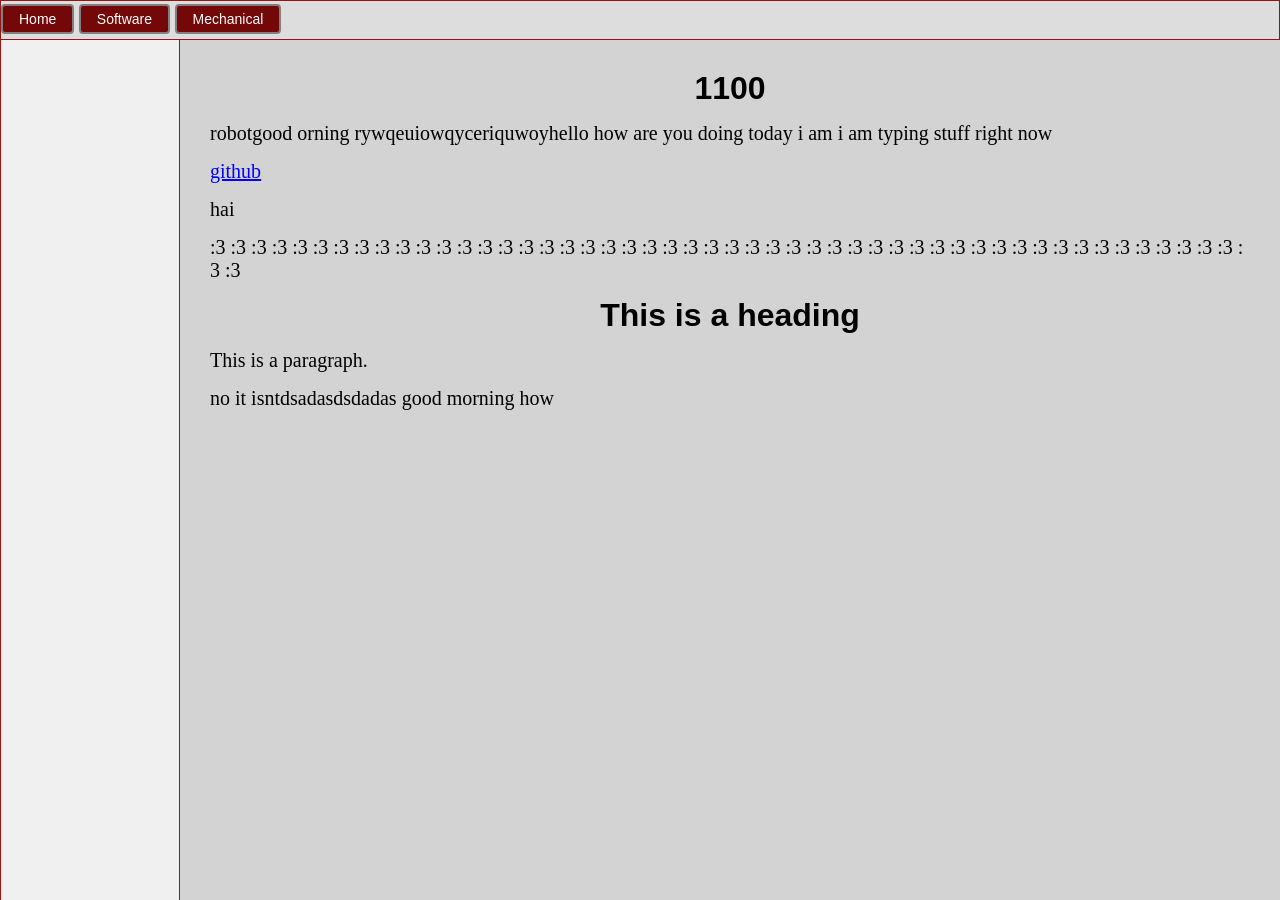
<file: index.html>
<!DOCTYPE html>
<html lang="en">

<head>
  <meta charset="UTF-8">
  <meta name="viewport" content="width=device-width, initial-scale=1.0">
  <title>1100 Resources - Home</title>
  <link rel="stylesheet" href="styles.css">
<style id="gl-editor-styles">
.gl-1 {
  border-top-left-radius: 0px; border-top-right-radius: 0px; border-bottom-right-radius: 0px; border-bottom-left-radius: 0px;
}
.gl-2 {
  color: rgb(255, 36, 36);
}
</style>
</head>

<body>
    <script src="topbar.js"></script>
    <script src="emptySidebar.js"></script>

</body>
<main class="main-content">
    <h1>1100</h1>
    <p>robotgood orning rywqeuiowqyceriquwoyhello how are you doing today i am i am typing stuff right now</p>

    <p><a href="https://github.com/">github</a></p>
    <p>hai</p>

   
    <p class="emoji-line">:3 :3 :3 :3 :3 :3 :3 :3 :3 :3 :3 :3 :3 :3 :3 :3 :3 :3 :3 :3 :3 :3 :3 :3 :3 :3 :3 :3 :3 :3
      :3 :3 :3 :3 :3 :3 :3 :3 :3 :3 :3 :3 :3 :3 :3 :3 :3 :3 :3 :3 :3 :3&nbsp;</p>

    <h1>This is a heading</h1>
    <p>This is a paragraph.</p>
    <p>no it isntdsadasdsdadas good morning how</p>
    
  </main>

</html>
</file>
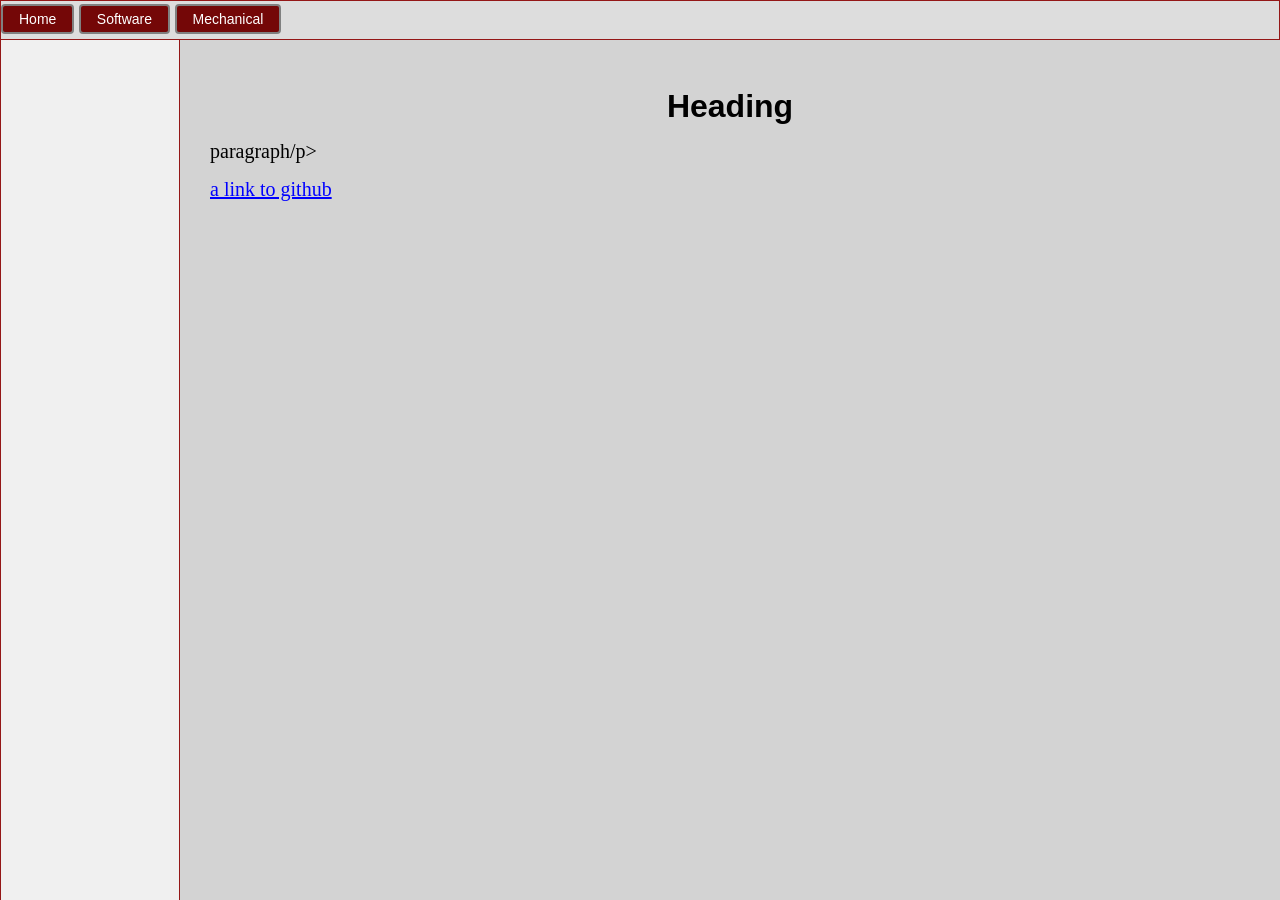
<file: template.html>
<!DOCTYPE html>
<html lang="en">

<head>
  <meta charset="UTF-8">
  <meta name="viewport" content="width=device-width, initial-scale=1.0">
  <title>Formatted Page</title>
  <link rel="stylesheet" href="styles.css">
<style id="gl-editor-styles">
.gl-1 {
  border-top-left-radius: 0px; border-top-right-radius: 0px; border-bottom-right-radius: 0px; border-bottom-left-radius: 0px;
}
</style>
</head>

<body>
    <script src="topbar.js"></script> /* adds the navigation topbar, should use in all pages */
    <script src="emptySidebar.js"></script> /* adds a sidebar, varies with subcategory*/

</body>
<main class="main-content">
    <h1>Heading</h1>
    <p>paragraph/p>

    <p><a href="https://github.com/"> a link to github</a></p>
  



  </main>

</html>
</file>
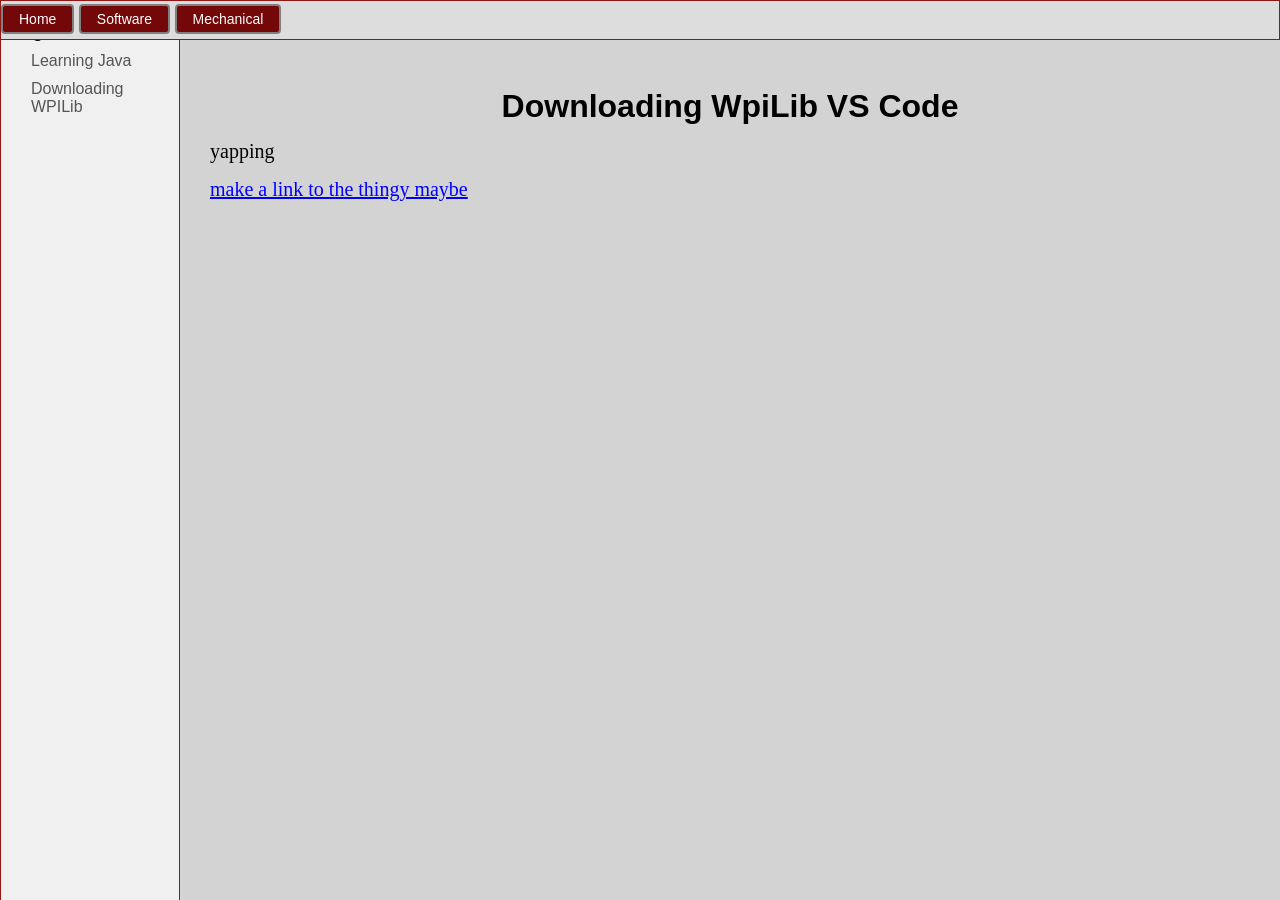
<file: wpilibSetup.html>
<!DOCTYPE html>
<html lang="en">

<head>
  <meta charset="UTF-8">
  <meta name="viewport" content="width=device-width, initial-scale=1.0">
  <title>Formatted Page</title>
  <link rel="stylesheet" href="styles.css">
<style id="gl-editor-styles">
.gl-1 {
  border-top-left-radius: 0px; border-top-right-radius: 0px; border-bottom-right-radius: 0px; border-bottom-left-radius: 0px;
}
</style>
</head>

<body>
    <script src="topbar.js"></script> /* adds the navigation topbar, should use in all pages */
    <script src="softwareGettingStartedSidebar.js"></script> /* adds a sidebar, varies with subcategory*/

</body>
<main class="main-content">
    <h1>Downloading WpiLib VS Code</h1>
    <p>yapping</p>

    <p><a href="https://github.com/">make a link to the thingy maybe</a></p>
  



  </main>

</html>
</file>
<file: styles.css>
:root { /* muh variables :3 */
  --top-bar-size: 40px;
  --top-button-height: 30px;
  --border-color: rgb(148, 23, 23);
}

* {
  box-sizing: border-box;
  margin: 0;
  padding: 0;
}



body {
  background-color: lightgray;
  font-family: Arial, sans-serif;
}

h1 {
  color: black;
  text-align: center;
  margin-bottom: 15px;
}

p {
  font-family: verdana;
  font-size: 20px;
  color: black;
  margin-bottom: 15px;
}

a {  
  color: blue;
  /* this is the thing for links */
}

#sidebar_left {
  overflow-y: auto;
  width: 180px; /* Set a reliable width */
  position: fixed;
  height: 1100%; 
  background: #f0f0f0;
  border-right: 1px #aaa solid;
  top: 0; /* Positioned directly under topbar */
  left: 0px;
  padding: 20px 10px;
  border-style: solid;
  border-width: 1px;
  border-color: var(--border-color);
}

#sidebar_left h1 {
  font-size: 1.1em;
  text-align: left;
  margin-bottom: 10px;
}

#sidebar_left ul {
  list-style: square;
  padding-left: 20px;
}

#sidebar_left li {
  display: flex;
  align-items: center;
  margin-bottom: 10px;
}

#sidebar_left a {
  color: #555;
  text-decoration: none;
}

#sidebar_left a:hover {
  text-decoration: underline;
}

#sidebar_left ul li img {
  height: 16px;
  width: 16px;
  margin-right: 8px;
}

.main-content {
  margin-top: var(--top-bar-size);     /* Push below topbar */
  margin-left: 180px;   /* Push right of sidebar */
  padding: 30px;
}


.emoji-line {
  word-break: break-all;
}



#topbar {
  height: var(--top-bar-size);
  background: #ddd;
  border-bottom: 1px #aaa solid;
  width: 100%;
  position: fixed; 
  top: 0;
  left: 0;
  z-index: 1000;
  border-style: solid;
  border-width: 1px;
  border-color: var(--border-color);
}


.dropbtn {
  background-color: #740707;
  color: white;
  padding: 0 16px; 
  height: var(--top-button-height);
  font-size: 14px;
  border: 2px solid gray; 
  border-radius: 4px; /* optional: smooths corners */
  transform: translateX(5%); /* x position of dropdown buttons */
  transform: translateY(10%);
  cursor: pointer;
  display: flex;
  align-items: center;
}

.dropdown {
  position: relative;
  display: inline-block; 
}

.dropdown-content {
  display: none;
  position: absolute;
  top: 100%; 
  left: 50%;
  transform: translateX(-30%);  /* x position of dropdown menu relative to button */
  background-color: #f9f9f9;
  min-width: 160px;
  box-shadow: 0px 8px 16px 0px rgba(0,0,0,0.2);
  z-index: 1001; 
  border: 1px solid #aaa;
}

.dropdown-content a {
  color: black;
  padding: 10px 16px;
  text-decoration: none;
  display: block;
  text-align: left; 
}

.dropdown-content a:hover {
  background-color: #f1f1f1;
}

.dropdown:hover .dropdown-content {
  display: block;
}

.dropdown:hover .dropbtn {
  background-color: #e4c515;
}
</file>
